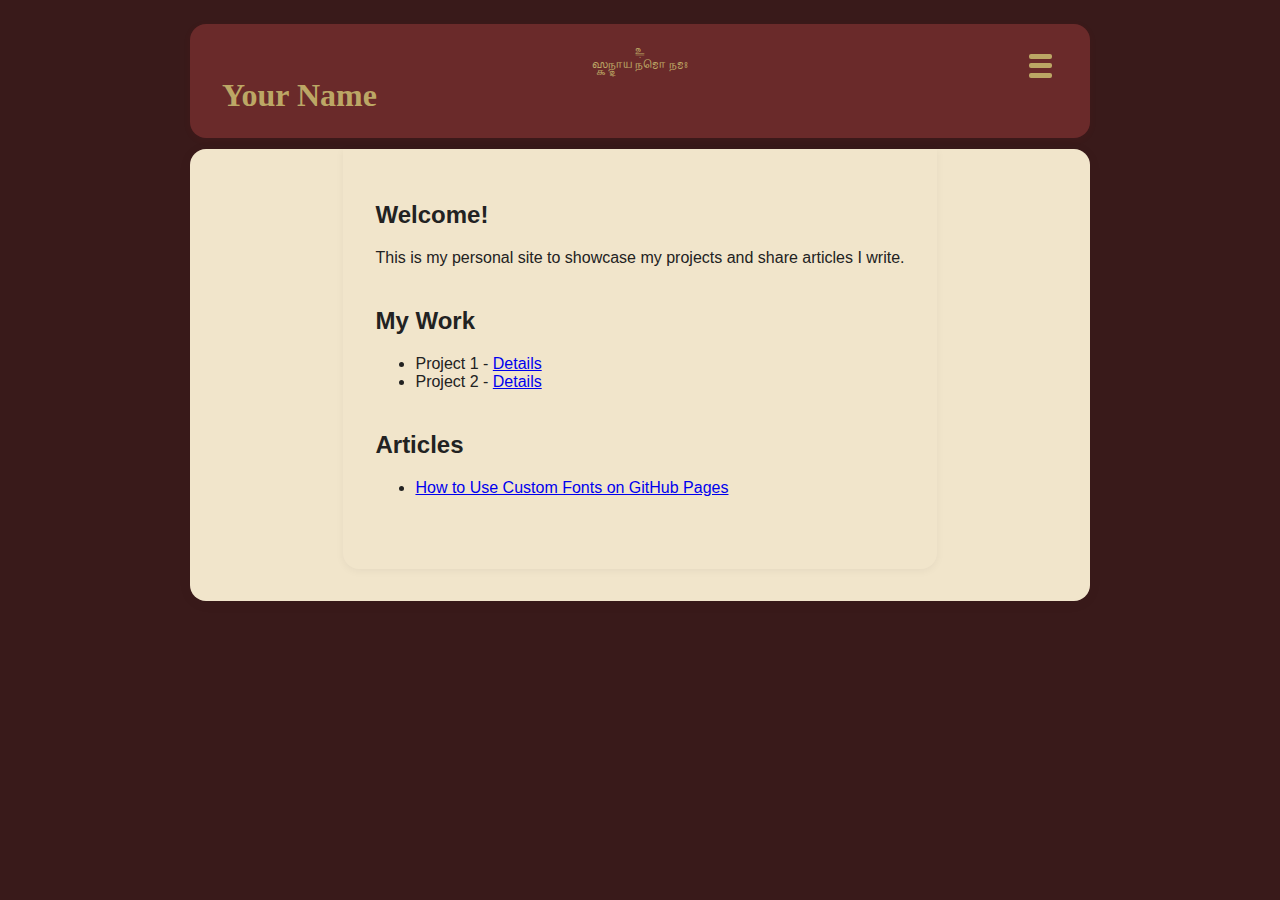
<file: index.html>
<!DOCTYPE html>
<html lang="en">
<head>
    <meta charset="UTF-8">
    <meta name="viewport" content="width=device-width, initial-scale=1.0">
    <title>Your Name - Portfolio & Articles</title>
    <link rel="stylesheet" href="assets/css/style.css">
    <link rel="preconnect" href="https://fonts.googleapis.com">
    <link rel="preconnect" href="https://fonts.gstatic.com" crossorigin>
    <link href="https://fonts.googleapis.com/css2?family=Roboto:wght@400;700&display=swap" rel="stylesheet">
</head>
<body>
    <header class="site-header">
        <div class="site-header__topline"></div>
        <h1 class="site-header__title">Your Name</h1>
        <button class="menu-toggle" aria-label="Open menu" onclick="document.querySelector('.site-header').classList.toggle('menu-open')">
            <span class="bar"></span>
            <span class="bar"></span>
            <span class="bar"></span>
        </button>
        <div class="dropdown-menu">
            <a href="index.html">Home</a>
            <a href="#work">Work</a>
            <a href="#articles">Articles</a>
        </div>
    </header>
    <div class="site-container">
        <main class="site-main">
            <section id="intro" class="site-section">
                <h2 class="site-section__title">Welcome!</h2>
                <p>This is my personal site to showcase my projects and share articles I write.</p>
            </section>
            <section id="work" class="site-section">
                <h2 class="site-section__title">My Work</h2>
                <ul>
                    <li>Project 1 - <a href="#">Details</a></li>
                    <li>Project 2 - <a href="#">Details</a></li>
                </ul>
            </section>
            <section id="articles" class="site-section">
                <h2 class="site-section__title">Articles</h2>
                <ul>
                    <li><a href="articles/example-article.html">How to Use Custom Fonts on GitHub Pages</a></li>
                </ul>
            </section>
        </main>
    </div>
    <script>
        // Close dropdown when clicking outside
        document.addEventListener('click', function(e) {
            const header = document.querySelector('.site-header');
            const toggle = document.querySelector('.menu-toggle');
            if (!header.contains(e.target) && header.classList.contains('menu-open')) {
                header.classList.remove('menu-open');
            }
        });
    </script>
</body>
</html>
</file>
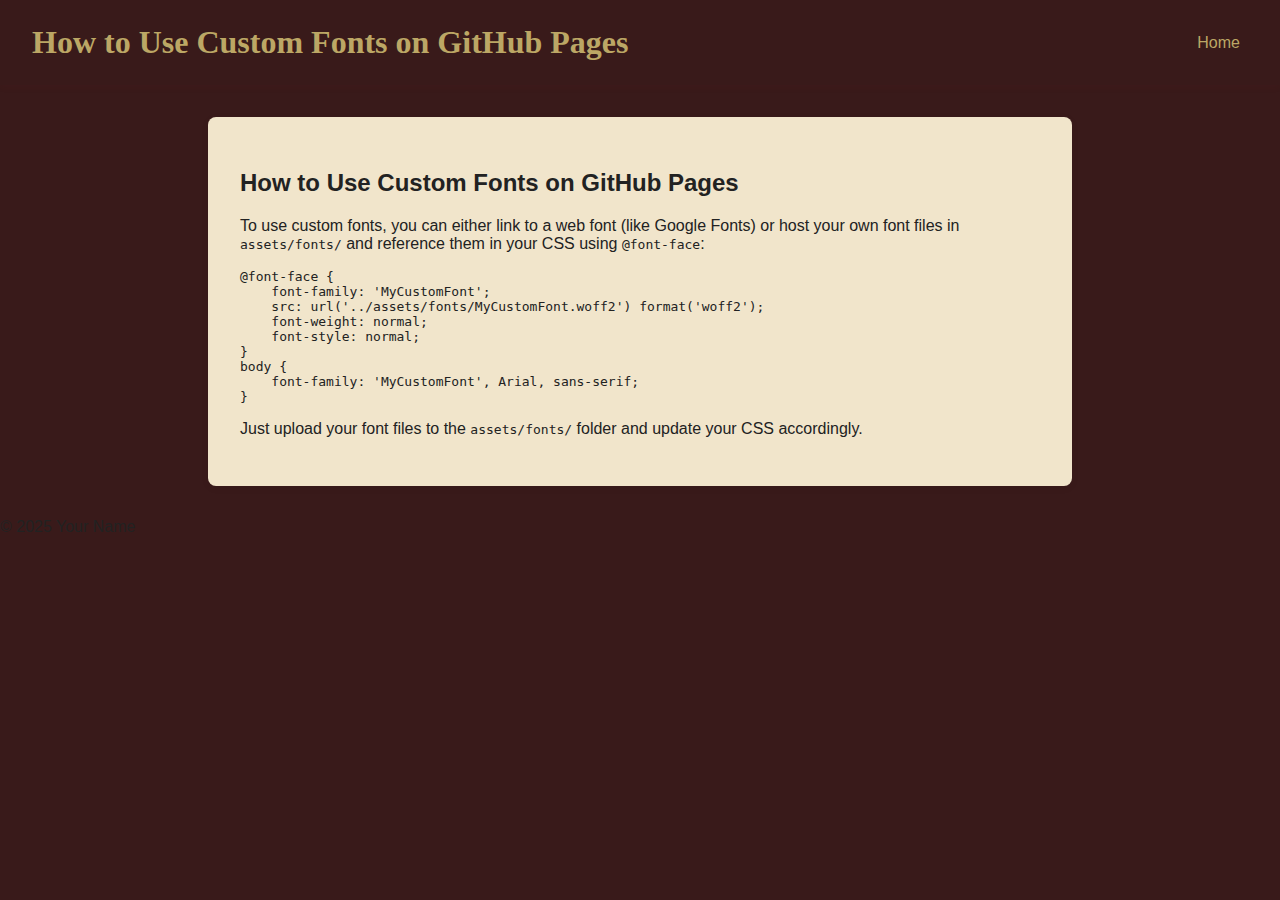
<file: articles/example-article.html>
<!DOCTYPE html>
<html lang="en">
<head>
    <meta charset="UTF-8">
    <meta name="viewport" content="width=device-width, initial-scale=1.0">
    <title>How to Use Custom Fonts on GitHub Pages</title>
    <link rel="stylesheet" href="../assets/css/style.css">
    <link rel="preconnect" href="https://fonts.googleapis.com">
    <link rel="preconnect" href="https://fonts.gstatic.com" crossorigin>
    <link href="https://fonts.googleapis.com/css2?family=Roboto:wght@400;700&display=swap" rel="stylesheet">
</head>
<body>
    <header>
        <h1>How to Use Custom Fonts on GitHub Pages</h1>
        <nav>
            <a href="../index.html">Home</a>
        </nav>
    </header>
    <main>
        <article>
            <h2>How to Use Custom Fonts on GitHub Pages</h2>
            <p>To use custom fonts, you can either link to a web font (like Google Fonts) or host your own font files in <code>assets/fonts/</code> and reference them in your CSS using <code>@font-face</code>:</p>
<pre><code>@font-face {
    font-family: 'MyCustomFont';
    src: url('../assets/fonts/MyCustomFont.woff2') format('woff2');
    font-weight: normal;
    font-style: normal;
}
body {
    font-family: 'MyCustomFont', Arial, sans-serif;
}
</code></pre>
            <p>Just upload your font files to the <code>assets/fonts/</code> folder and update your CSS accordingly.</p>
        </article>
    </main>
    <footer>
        <p>&copy; 2025 Your Name</p>
    </footer>
</body>
</html>
</file>
<file: assets/css/style.css>
/* Custom font definitions */
@font-face {
    font-family: 'tg-sans';
    src: url('../fonts/IdhmavahaSans.otf') format('opentype');
    font-weight: normal;
    font-style: normal;
    font-display: swap;
}
@font-face {
    font-family: 'tg-serif';
    src: url('../fonts/IdhmavahaSerif.otf') format('opentype');
    font-weight: normal;
    font-style: normal;
    font-display: swap;
}
@font-face {
    font-family: 'grantha-sans';
    src: url('../fonts/NotoSansGrantha-Regular.ttf') format('truetype');
    font-weight: normal;
    font-style: normal;
    font-display: swap;
}
@font-face {
    font-family: 'tamil-sans';
    src: url('../fonts/NotoSansTamil-VariableFont_wdth,wght.ttf') format('truetype');
    font-weight: 100 900;
    font-style: normal;
    font-display: swap;
}
@font-face {
    font-family: 'grantha-serif';
    src: url('../fonts/NotoSerifGrantha-Regular.otf') format('opentype');
    font-weight: normal;
    font-style: normal;
    font-display: swap;
}
@font-face {
    font-family: 'tamil-serif';
    src: url('../fonts/NotoSerifTamil-VariableFont_wdth,wght.ttf') format('truetype');
    font-weight: 100 900;
    font-style: normal;
    font-display: swap;
}
@font-face {
    font-family: 'dn-dravida';
    src: url('../fonts/Shobhika-Dravida.otf') format('opentype');
    font-weight: normal;
    font-style: normal;
    font-display: swap;
}
@font-face {
    font-family: 'dn-old';
    src: url('../fonts/Shobhika-Regular.otf') format('opentype');
    font-weight: normal;
    font-style: normal;
    font-display: swap;
}
@font-face {
    font-family: 'english';
    src: local('Arial'), local('Helvetica'), local('Liberation Sans'), local('DejaVu Sans'), local('sans-serif');
    font-weight: normal;
    font-style: normal;
    font-display: swap;
}
:root {
    --color-crimson: #391a1a;
    --color-crimson-light: #6a2a2a;
    --color-gold: #bca765;
    --color-offwhite: #f1e5cb;
    --color-dark: #222;
    --color-text: #222;
    --color-link: var(--color-crimson);
    --color-link-hover: var(--color-gold);
}
body {
    font-family: 'tg-sans', sans-serif;
    margin: 0;
    padding: 0;
    background: var(--color-crimson);
    color: var(--color-text);
}
.site-header, .site-container {
    max-width: 900px;
    width: calc(100% - 32px);
    min-width: 0;
    margin-left: auto;
    margin-right: auto;
    border-radius: 16px;
    box-sizing: border-box;
}
.site-header {
    display: flex;
    flex-direction: column;
    align-items: stretch;
    background: var(--color-crimson-light);
    color: var(--color-gold);
    padding: 1.5rem 2rem;
    box-shadow: 0 2px 8px rgba(168,0,44,0.05);
    position: relative;
    margin: 1.5rem auto 0 auto;
    z-index: 2;
}
.site-container {
    margin: 0.7rem auto 2rem auto;
    display: flex;
    flex-direction: column;
    background: var(--color-offwhite);
    box-shadow: 0 2px 16px rgba(0,0,0,0.04);
    padding-bottom: 2rem;
    z-index: 1;
}
header {
    background: var(--color-crimson);
    color: var(--color-gold);
    padding: 1.5rem 2rem;
    display: flex;
    justify-content: space-between;
    align-items: center;
    box-shadow: 0 2px 8px rgba(168,0,44,0.05);
}
header h1 {
    margin: 0;
    font-size: 2rem;
    color: var(--color-gold);
    font-family: 'tg-serif', serif;
}
nav {
    display: flex;
    gap: 1.5rem;
}
nav a {
    color: var(--color-gold);
    text-decoration: none;
    font-weight: 500;
    transition: background 0.2s, color 0.2s;
    border-radius: 4px;
    padding: 0.2em 0.5em;
}
nav a:hover {
    color: var(--color-crimson);
    background: var(--color-gold);
    text-decoration: underline;
}
main {
    max-width: 800px;
    margin: 2rem auto;
    background: var(--color-offwhite);
    padding: 2rem;
    border-radius: 8px;
    box-shadow: 0 2px 8px rgba(0,0,0,0.05);
}
section {
    margin-bottom: 2.5rem;
}
.site-header__topline {
    order: -1;
    width: 100%;
    text-align: center;
    margin-bottom: 0.5em;
    font-size: 0.8em;
    line-height: 1.1;
}
.site-header__topline::before {
    content: '௳';
    display: block;
    font-family: 'dn-dravida';
    font-size: 0.8em;
}
.site-header__topline::after {
    content: '𑌸𑍍𑌕𑌨𑍍𑌦𑌾𑌯 𑌨𑌮𑍋 𑌨𑌮𑌃';
    display: block;
    font-family: 'grantha-sans';
    font-size: 0.8em;
}
.site-header__title,
.site-nav {
    order: 0;
}
.site-nav {
    display: none;
}
.menu-toggle {
    display: block;
    position: absolute;
    top: 1.5rem;
    right: 2rem;
    width: 2.2rem;
    height: 2.2rem;
    background: none;
    border: none;
    cursor: pointer;
    z-index: 10;
}
.menu-toggle .bar {
    display: block;
    width: 100%;
    height: 0.3rem;
    margin: 0.3rem 0;
    background: var(--color-gold);
    border-radius: 2px;
    transition: 0.3s;
}
.dropdown-menu {
    display: none;
    position: absolute;
    top: 4.5rem;
    right: 2rem;
    background: var(--color-crimson);
    color: var(--color-gold);
    border-radius: 8px;
    box-shadow: 0 2px 8px rgba(0,0,0,0.08);
    min-width: 120px;
    padding: 0.5em 0;
    z-index: 9;
    text-align: right;
}
.dropdown-menu a {
    display: block;
    color: var(--color-gold);
    text-decoration: none;
    padding: 0.5em 1.2em;
    font-weight: 500;
    transition: background 0.2s, color 0.2s;
}
.dropdown-menu a:hover {
    background: var(--color-gold);
    color: var(--color-crimson);
}
.menu-open .dropdown-menu {
    display: block;
}
@media (max-width: 600px) {
    .menu-toggle {
        top: 1rem;
        right: 1rem;
    }
    .dropdown-menu {
        top: 3.5rem;
        right: 1rem;
    }
}
.site-main {
    flex: 1 0 auto;
    border-radius: 0 0 16px 16px;
    background: var(--color-offwhite);
    box-shadow: 0 2px 8px rgba(0,0,0,0.05);
    padding: 2rem;
    max-width: 100%;
    margin: 0 auto;
}
</file>
